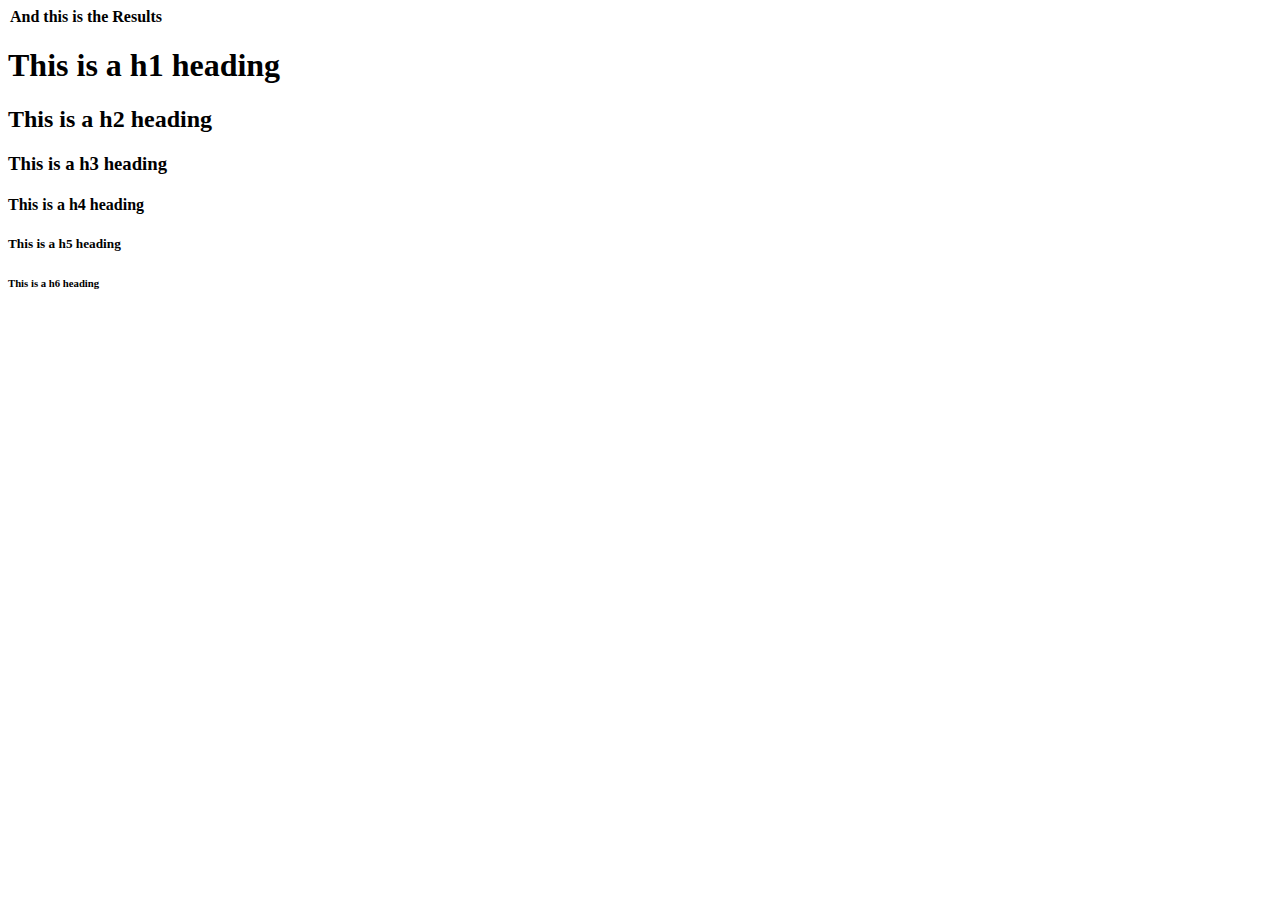
<file: basics-right.html>
<!DOCTYPE html>
<html>
<head>
	<title>-=Code example=-</title>

 <meta name="viewport" content="width=device-width, initial-scale=1.0">
</head>
<body>

<legend><strong><b>And this is the Results</b></strong></legend>
  
  <div id="code-with-result">
<h1>This is a h1 heading</h1>
 <h2>This is a h2 heading</h2>
  <h3>This is a h3 heading</h3>
   <h4>This is a h4 heading</h4>
    <h5>This is a h5 heading</h5>
     <h6>This is a h6 heading</h6>
    </div>

</body>
</html>
</file>
